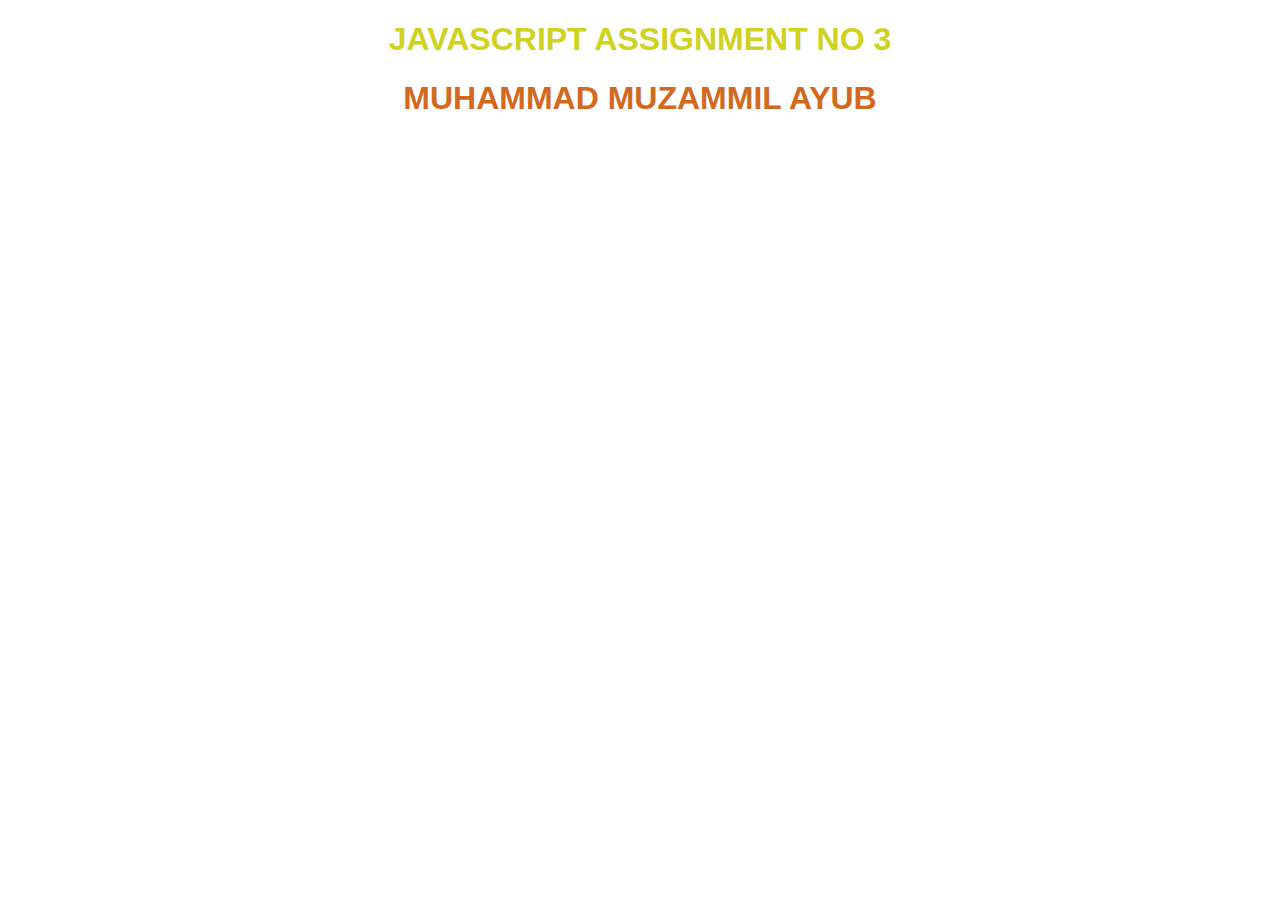
<file: JS Assign 3/index.html>
<!DOCTYPE html>
<html lang="en">
<head>
    <meta charset="UTF-8">
    <meta name="viewport" content="width=device-width, initial-scale=1.0">
    <title>JS ASSIGNMENT #3</title>
</head>
<body>
    <h1 style="text-align: center; color: rgb(207, 210, 30); font-family: 'Gill Sans', 'Gill Sans MT', Calibri, 'Trebuchet MS', sans-serif;">JAVASCRIPT ASSIGNMENT NO 3</h1>

    <h1 style="text-align: center; color: chocolate; font-family: 'Gill Sans', 'Gill Sans MT', Calibri, 'Trebuchet MS', sans-serif;">MUHAMMAD MUZAMMIL AYUB</h1>
</body>
<script src="app.js"></script>
</html>
</file>
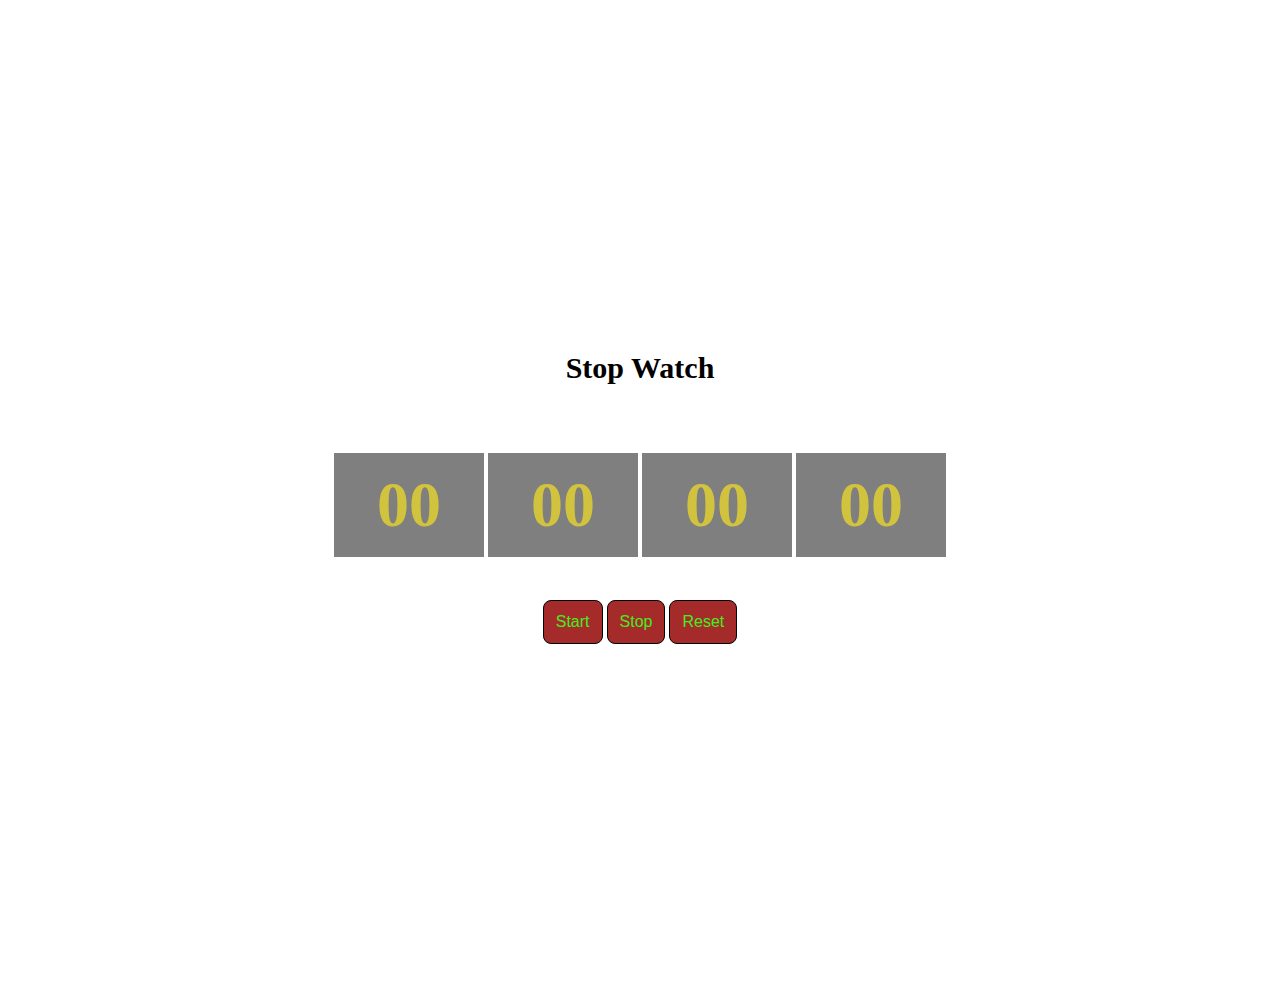
<file: JS Assign 4/Stopwatch/index.html>
<!DOCTYPE html>
<html lang="en">

<head>
    <meta charset="UTF-8">
    <meta name="viewport" content="width=device-width, initial-scale=1.0">
    <title> STOPWATCH </title>
    <link rel="stylesheet" href="style.css">
</head>

<body>

<h2 style="text-align: ; font-size: 30px; font">Stop Watch</h2>

    <div class="timr">
        <h1 id="hour">00</h1>
        <h1 id="min">00</h1>
        <h1 id="sec">00</h1>
        <h1 id="milli">00</h1>
    </div>
    <div class="button">
        <button onclick="start()">Start</button>
        <button onclick="pause()">Stop</button>
        <button onclick="reset()">Reset</button>
    </div>

    <br><br>

  

    <script src="app.js"></script>
</body>

</html>
</file>
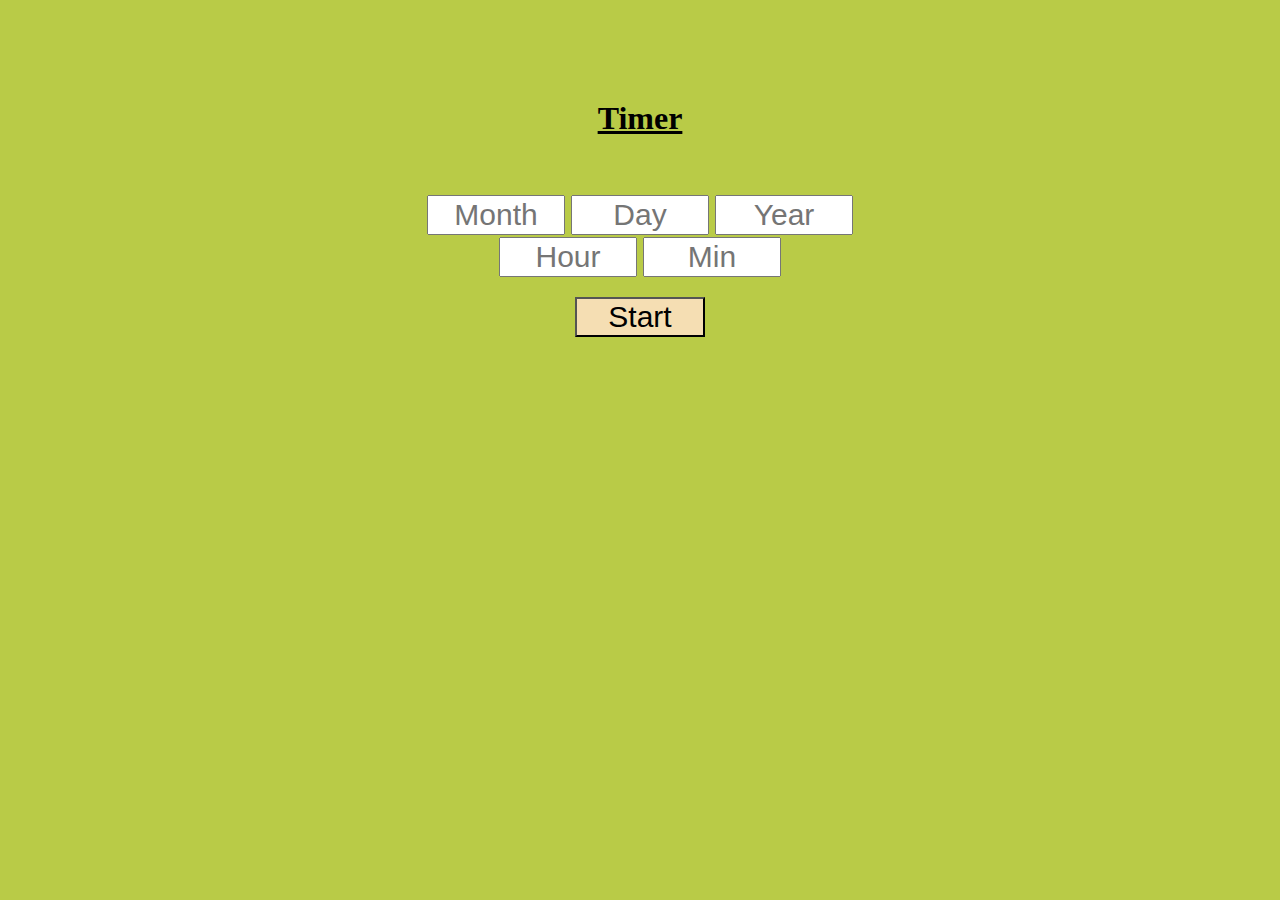
<file: JS Assign 4/Timer/index.html>
<!DOCTYPE html>
<html lang="en">

<head>
    <meta charset="UTF-8">
    <meta name="viewport" content="width=device-width, initial-scale=1.0">
    <title>JVASCRIPT ASSIGNMENGT 4-B</title>
    <link rel="stylesheet" href="style.css">
</head>

<body>


    <div>
        <h1><u>Timer</u></h1><br> <br>
        <input type="text" id="month" placeholder="Month">
        <input type="text" id="day" placeholder="Day">
        <input type="text" id="year" placeholder="Year"> <br>
        <input type="text" id="hour" placeholder="Hour">
        <input type="text" id="min" placeholder="Min"> <br> <br>
        <input class="start" type="button" value="Start" onclick="settimer();"> <br>
        <p id="timerval"></p>
    </div>


    <script type="text/javascript" src="app.js"></script>

</body>

</html>
</file>
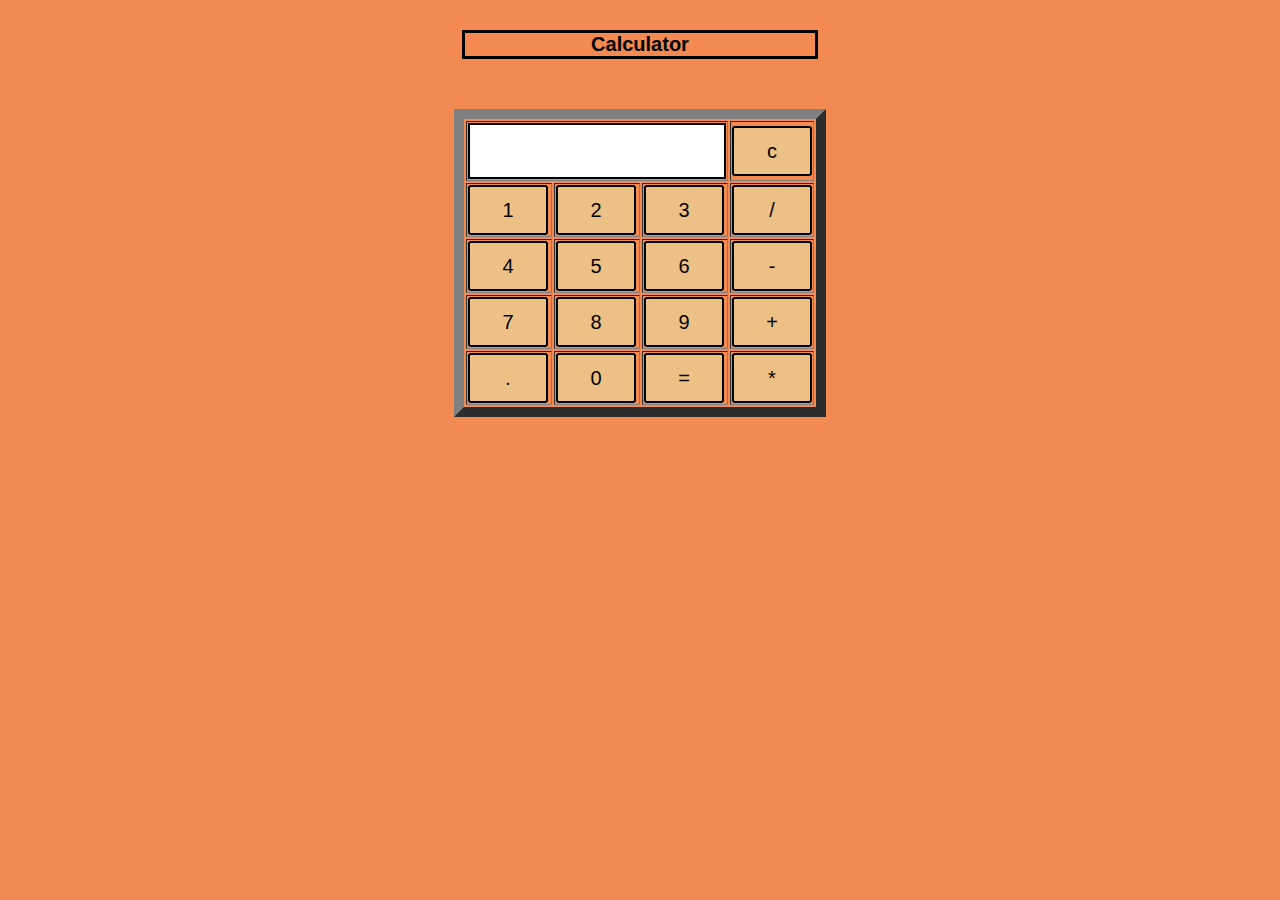
<file: JS Assign 5/Calculator/index.html>
<!DOCTYPE html>
<html lang="en">

<head>
    <meta charset="UTF-8">
    <meta name="viewport" content="width=device-width, initial-scale=1.0">
    <link rel="stylesheet" href="style.css">
    <title>CALCULATOR</title>
</head>

</html>
<!doctype html>
<html>

<head>
    <script src="app.js">
    </script>
</head>

<body>
    <div class="main">Calculator</div>
    <table border=10">
        <tr>
            <td colspan="3"><input type="text" id="result" /></td>

            <td><input type="button" value="c" onclick="clr()" /> </td>
        </tr>
        <tr>

            <td><input type="button" value="1" onclick="dis('1')" /> </td>
            <td><input type="button" value="2" onclick="dis('2')" /> </td>
            <td><input type="button" value="3" onclick="dis('3')" /> </td>
            <td><input type="button" value="/" onclick="dis('/')" /> </td>
        </tr>
        <tr>
            <td><input type="button" value="4" onclick="dis('4')" /> </td>
            <td><input type="button" value="5" onclick="dis('5')" /> </td>
            <td><input type="button" value="6" onclick="dis('6')" /> </td>
            <td><input type="button" value="-" onclick="dis('-')" /> </td>
        </tr>
        <tr>
            <td><input type="button" value="7" onclick="dis('7')" /> </td>
            <td><input type="button" value="8" onclick="dis('8')" /> </td>
            <td><input type="button" value="9" onclick="dis('9')" /> </td>
            <td><input type="button" value="+" onclick="dis('+')" /> </td>
        </tr>
        <tr>
            <td><input type="button" value="." onclick="dis('.')" /> </td>
            <td><input type="button" value="0" onclick="dis('0')" /> </td>
            <td><input type="button" value="=" onclick="solve()" /> </td>
            <td><input type="button" value="*" onclick="dis('*')" /> </td>
        </tr>
    </table>

</body>

</html>
</file>
<file: JS Assign 4/Stopwatch/style.css>
body{
    background-image: url(https://www.freecodecamp.org/news/content/images/2020/04/w-qjCHPZbeXCQ-unsplash.jpg);
    justify-content: center;
    align-items: center;
    height: 110vh;
    flex-direction: column;
    display: flex;
    font-family: Cambria, Cochin, Georgia, Times, 'Times New Roman', serif;
}



button{
padding: 12px;
font-size: 1em;
border: 1px solid black;
border-radius: 8px;
background-color: brown;
color: rgb(67, 238, 32);
}

h1{
    font-size: 4em;
    padding: 15px;
    display: inline-block;
    width: 120px;
    background-color: rgba(0, 0, 0,0.5);
    color: rgba(231, 213, 44, 0.788);
    text-align: center;
    }
</file>
<file: JS Assign 4/Timer/style.css>
body{
    background-color: rgba(176, 196, 46, 0.881);
    text-align: center;
    font-family:cursive;
    margin-top:100px;
 
}

input{
    text-align: center;
    font-size: 30px;
    margin: 1px;
    width: 130px;    
}

.start{
    background-color: wheat;
}

p{
    font-size: 30px;
}
</file>
<file: JS Assign 5/Calculator/style.css>
body{
    background-color: rgba(237, 97, 22, 0.741);
    font-family:'Segoe UI', Tahoma, Geneva, Verdana, sans-serif;
}
.main{ 
    margin-bottom: 10px; 
    text-align:center; 
    width: 350px;
    font-size: 20px; 
    font-weight: 800;
    border: 3px solid black; 
    margin: 30px auto;
    } 

    table{
        margin: 50px auto;
    }

    p{
        text-align: center;
        font-size: 20px;
        font-weight: bold;
    }

  

    input[type="text"] 
    { 
    background-color:white; 
    border: solid black 2px; 
    width:250px;
    height: 50px; 
    font-size: 20px;
    } 

    input[type="button"] 
    { 
    background-color:rgb(237, 192, 133); 
    color: black; 
    border: 2px solid black ; 
    border-radius: 3px;
    width:80px; 
    height: 50px;
    font-size: 20px;
    }
</file>
